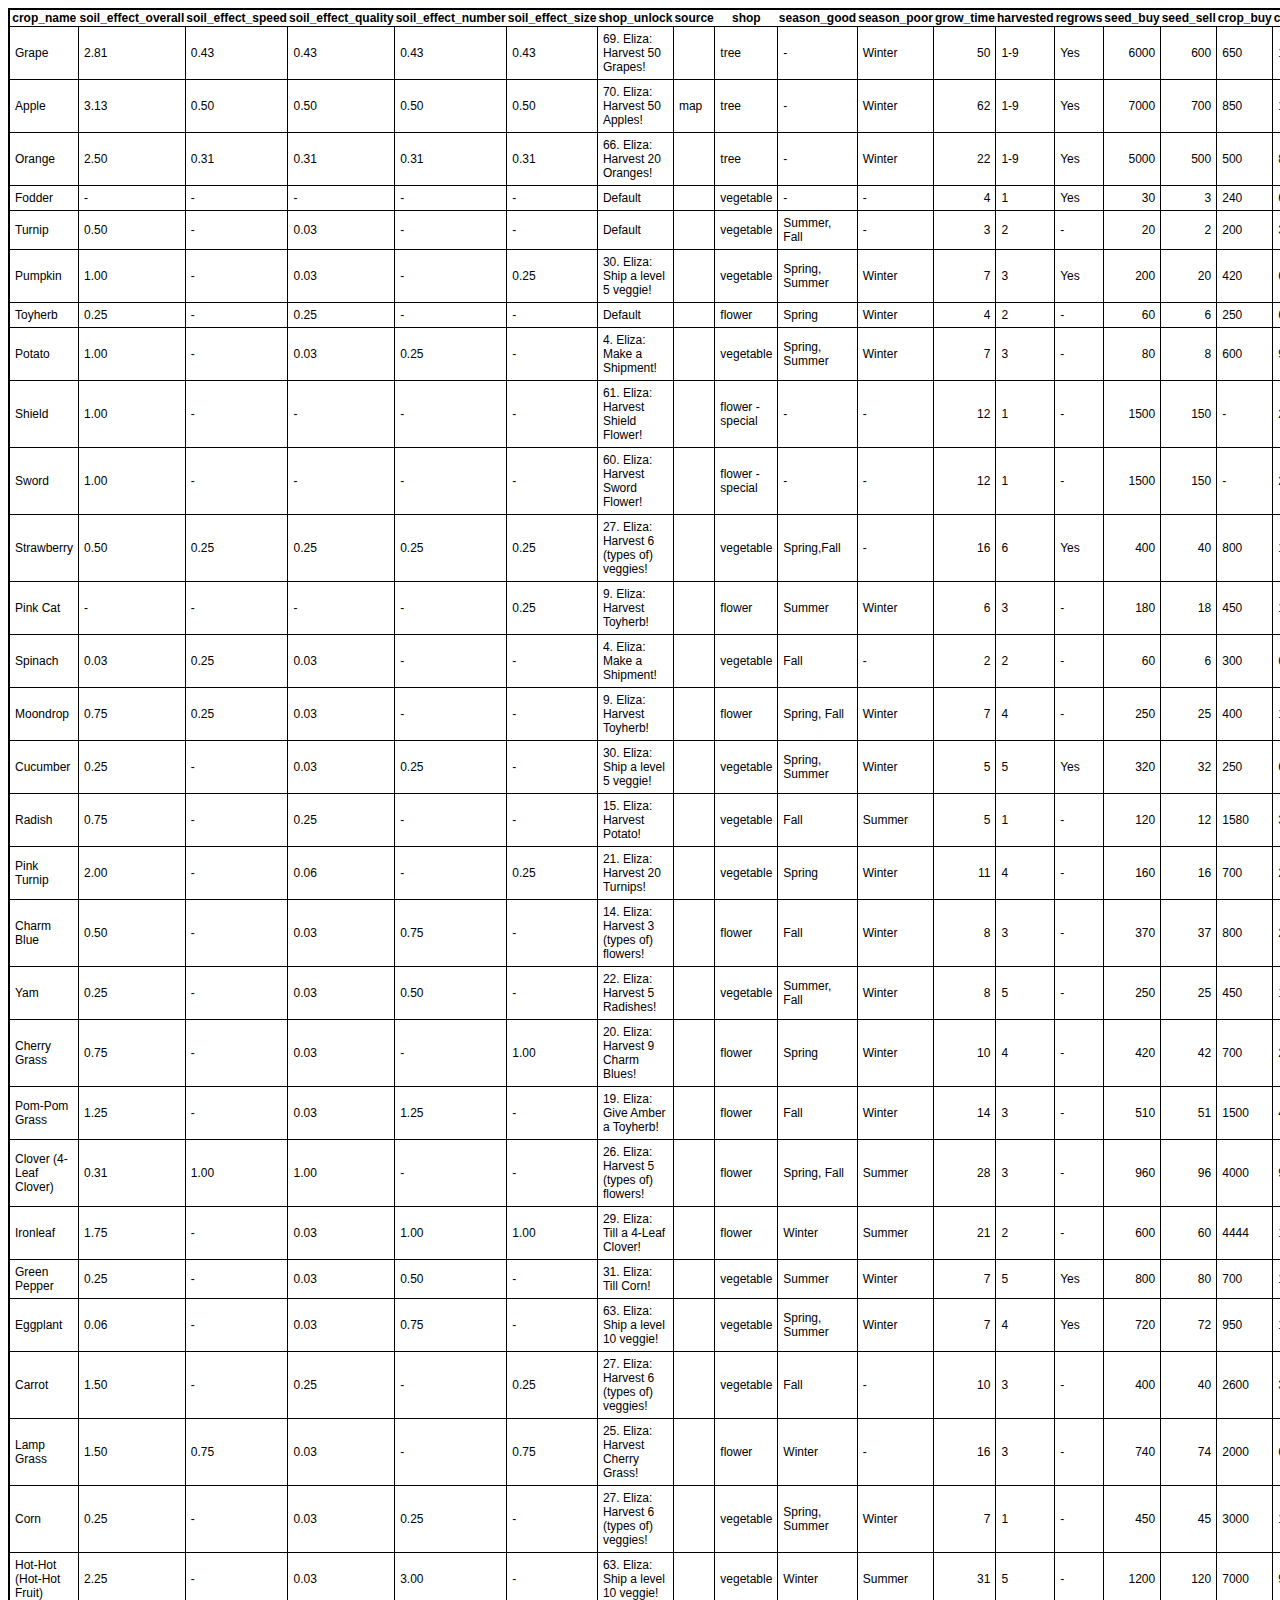
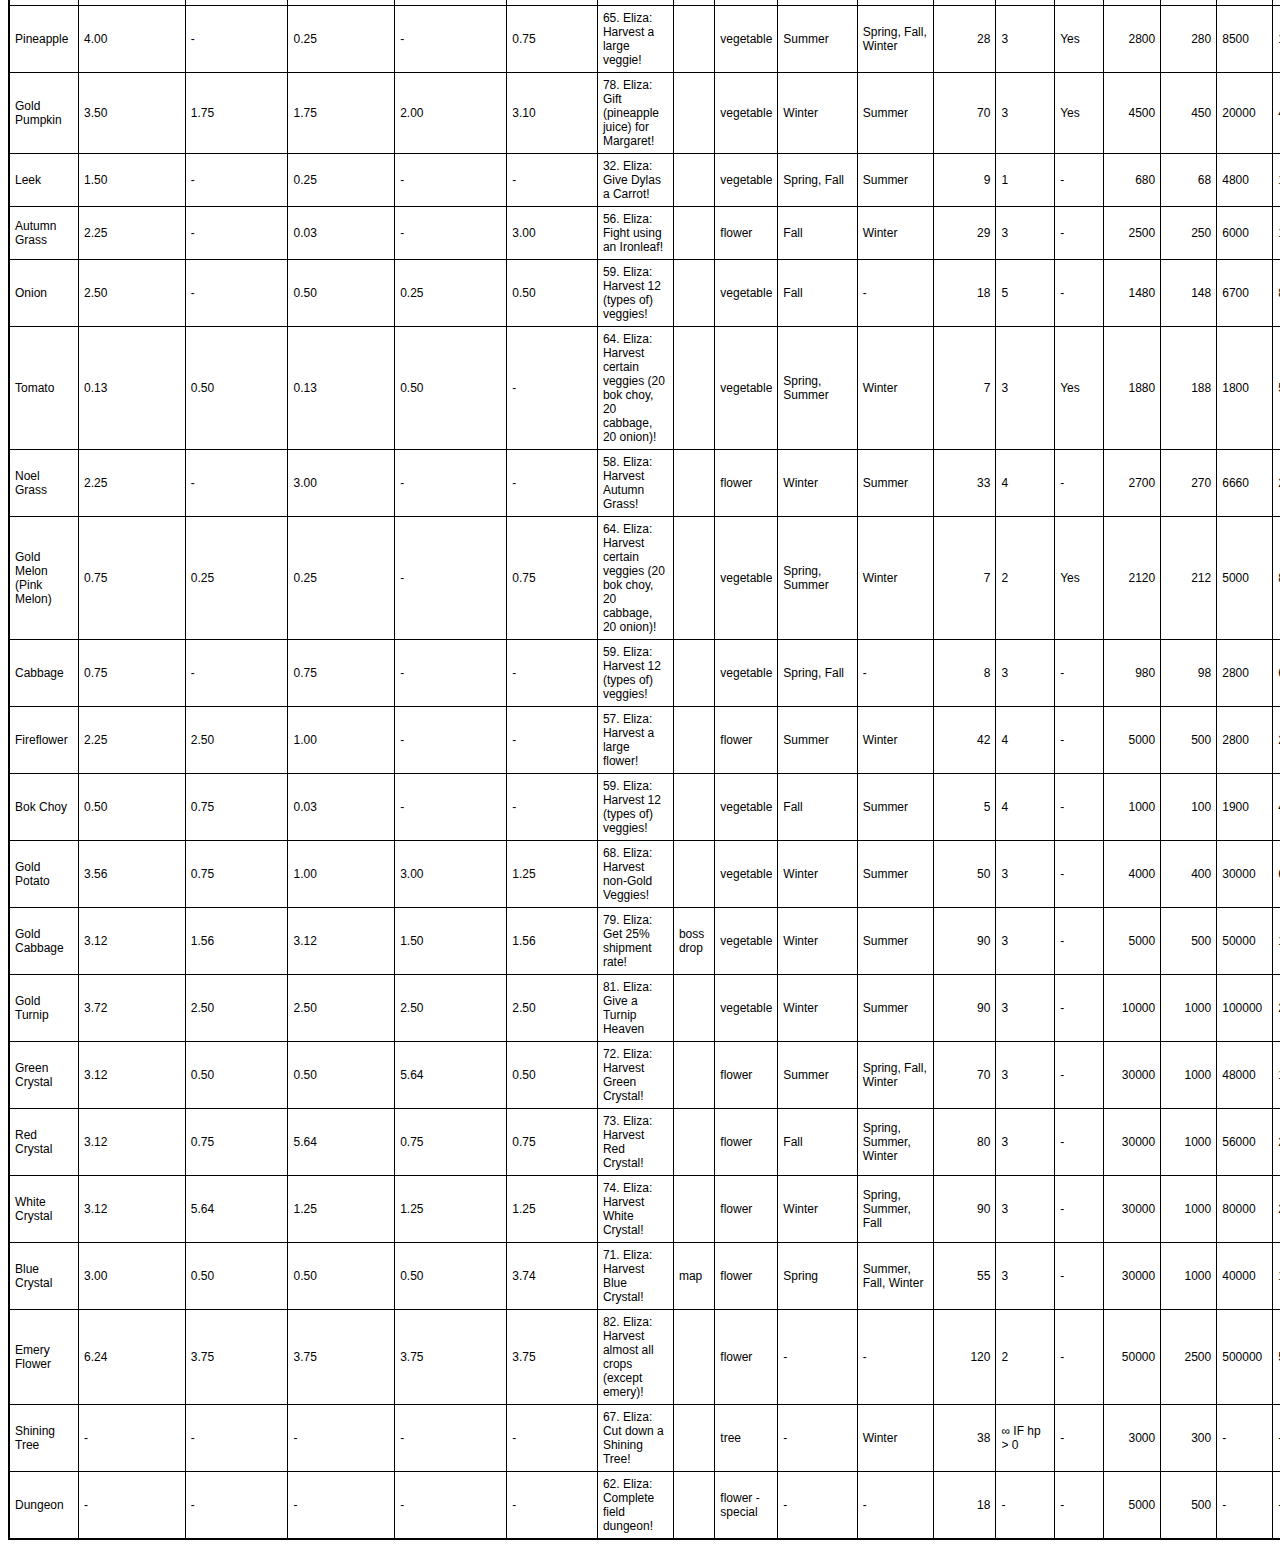
<file: index3.html>
<!DOCTYPE html>
<html>
  <head>
    <title>Sixthfore</title>
    <meta charset="utf-8">

    <style>
      table {
        border-collapse: collapse;
        border: 2px black solid;
        font: 12px sans-serif;
      }
      td {
        border: 1px black solid;
        padding: 5px;
      }
    </style>
  </head>

  <body>
    <table class="table table-bordered table-hover table-condensed">
<thead><tr><th title="Field #1">crop_name</th>
<th title="Field #2">soil_effect_overall</th>
<th title="Field #3">soil_effect_speed</th>
<th title="Field #4">soil_effect_quality</th>
<th title="Field #5">soil_effect_number</th>
<th title="Field #6">soil_effect_size</th>
<th title="Field #7">shop_unlock</th>
<th title="Field #8">source</th>
<th title="Field #9">shop</th>
<th title="Field #10">season_good</th>
<th title="Field #11">season_poor</th>
<th title="Field #12">grow_time</th>
<th title="Field #13">harvested</th>
<th title="Field #14">regrows</th>
<th title="Field #15">seed_buy</th>
<th title="Field #16">seed_sell</th>
<th title="Field #17">crop_buy</th>
<th title="Field #18">crop_sell_lvl1</th>
<th title="Field #19">crop_sell_lvl10</th>
<th title="Field #20">yield_one_sell</th>
<th title="Field #21">profit_one_harvest</th>
<th title="Field #22">yield_per_day</th>
<th title="Field #23">lvl_at_shop</th>
<th title="Field #24">lvl_inventory_seed</th>
<th title="Field #25">lvl_inventory_crop</th>
</tr></thead>
<tbody><tr><td>Grape</td>
<td>2.81</td>
<td>0.43</td>
<td>0.43</td>
<td>0.43</td>
<td>0.43</td>
<td>69. Eliza: Harvest 50 Grapes!</td>
<td> </td>
<td>tree</td>
<td>-</td>
<td>Winter</td>
<td align="right">50</td>
<td>1-9</td>
<td>Yes</td>
<td align="right">6000</td>
<td align="right">600</td>
<td>650</td>
<td>120</td>
<td> </td>
<td align="right">480</td>
<td align="right">-5520</td>
<td align="right">10</td>
<td> </td>
<td> </td>
<td> </td>
</tr>
<tr><td>Apple</td>
<td>3.13</td>
<td>0.50</td>
<td>0.50</td>
<td>0.50</td>
<td>0.50</td>
<td>70. Eliza: Harvest 50 Apples!</td>
<td>map</td>
<td>tree</td>
<td>-</td>
<td>Winter</td>
<td align="right">62</td>
<td>1-9</td>
<td>Yes</td>
<td align="right">7000</td>
<td align="right">700</td>
<td>850</td>
<td>150</td>
<td> </td>
<td align="right">600</td>
<td align="right">-6400</td>
<td align="right">10</td>
<td> </td>
<td> </td>
<td> </td>
</tr>
<tr><td>Orange</td>
<td>2.50</td>
<td>0.31</td>
<td>0.31</td>
<td>0.31</td>
<td>0.31</td>
<td>66. Eliza: Harvest 20 Oranges!</td>
<td> </td>
<td>tree</td>
<td>-</td>
<td>Winter</td>
<td align="right">22</td>
<td>1-9</td>
<td>Yes</td>
<td align="right">5000</td>
<td align="right">500</td>
<td>500</td>
<td>80</td>
<td> </td>
<td align="right">320</td>
<td align="right">-4680</td>
<td align="right">15</td>
<td> </td>
<td> </td>
<td> </td>
</tr>
<tr><td>Fodder</td>
<td>-</td>
<td>-</td>
<td>-</td>
<td>-</td>
<td>-</td>
<td>Default</td>
<td> </td>
<td>vegetable</td>
<td>-</td>
<td>-</td>
<td align="right">4</td>
<td>1</td>
<td>Yes</td>
<td align="right">30</td>
<td align="right">3</td>
<td>240</td>
<td>60</td>
<td> </td>
<td align="right">60</td>
<td align="right">30</td>
<td align="right">15</td>
<td> </td>
<td> </td>
<td> </td>
</tr>
<tr><td>Turnip</td>
<td>0.50</td>
<td>-</td>
<td>0.03</td>
<td>-</td>
<td>-</td>
<td>Default</td>
<td> </td>
<td>vegetable</td>
<td>Summer, Fall</td>
<td>-</td>
<td align="right">3</td>
<td>2</td>
<td>-</td>
<td align="right">20</td>
<td align="right">2</td>
<td>200</td>
<td>30</td>
<td> </td>
<td align="right">60</td>
<td align="right">40</td>
<td align="right">20</td>
<td> </td>
<td> </td>
<td> </td>
</tr>
<tr><td>Pumpkin</td>
<td>1.00</td>
<td>-</td>
<td>0.03</td>
<td>-</td>
<td>0.25</td>
<td>30. Eliza: Ship a level 5 veggie!  </td>
<td> </td>
<td>vegetable</td>
<td>Spring, Summer</td>
<td>Winter</td>
<td align="right">7</td>
<td>3</td>
<td>Yes</td>
<td align="right">200</td>
<td align="right">20</td>
<td>420</td>
<td>65</td>
<td> </td>
<td align="right">195</td>
<td align="right">-5</td>
<td align="right">28</td>
<td> </td>
<td> </td>
<td> </td>
</tr>
<tr><td>Toyherb</td>
<td>0.25</td>
<td>-</td>
<td>0.25</td>
<td>-</td>
<td>-</td>
<td>Default</td>
<td> </td>
<td>flower</td>
<td>Spring</td>
<td>Winter</td>
<td align="right">4</td>
<td>2</td>
<td>-</td>
<td align="right">60</td>
<td align="right">6</td>
<td>250</td>
<td>65</td>
<td> </td>
<td align="right">130</td>
<td align="right">70</td>
<td align="right">33</td>
<td> </td>
<td> </td>
<td> </td>
</tr>
<tr><td>Potato</td>
<td>1.00</td>
<td>-</td>
<td>0.03</td>
<td>0.25</td>
<td>-</td>
<td>4. Eliza: Make a Shipment!</td>
<td> </td>
<td>vegetable</td>
<td>Spring, Summer</td>
<td>Winter</td>
<td align="right">7</td>
<td>3</td>
<td>-</td>
<td align="right">80</td>
<td align="right">8</td>
<td>600</td>
<td>90</td>
<td> </td>
<td align="right">270</td>
<td align="right">190</td>
<td align="right">39</td>
<td> </td>
<td> </td>
<td> </td>
</tr>
<tr><td>Shield</td>
<td>1.00</td>
<td>-</td>
<td>-</td>
<td>-</td>
<td>-</td>
<td>61. Eliza: Harvest Shield Flower!</td>
<td> </td>
<td>flower - special</td>
<td>-</td>
<td>-</td>
<td align="right">12</td>
<td>1</td>
<td>-</td>
<td align="right">1500</td>
<td align="right">150</td>
<td>-</td>
<td>2000</td>
<td> </td>
<td align="right">500</td>
<td align="right"></td>
<td align="right">42</td>
<td> </td>
<td> </td>
<td> </td>
</tr>
<tr><td>Sword</td>
<td>1.00</td>
<td>-</td>
<td>-</td>
<td>-</td>
<td>-</td>
<td>60. Eliza: Harvest Sword Flower!</td>
<td> </td>
<td>flower - special</td>
<td>-</td>
<td>-</td>
<td align="right">12</td>
<td>1</td>
<td>-</td>
<td align="right">1500</td>
<td align="right">150</td>
<td>-</td>
<td>2000</td>
<td> </td>
<td align="right">500</td>
<td align="right"></td>
<td align="right">42</td>
<td> </td>
<td> </td>
<td> </td>
</tr>
<tr><td>Strawberry</td>
<td>0.50</td>
<td>0.25</td>
<td>0.25</td>
<td>0.25</td>
<td>0.25</td>
<td>27. Eliza: Harvest 6 (types of) veggies!</td>
<td> </td>
<td>vegetable</td>
<td>Spring,Fall</td>
<td>-</td>
<td align="right">16</td>
<td>6</td>
<td>Yes</td>
<td align="right">400</td>
<td align="right">40</td>
<td>800</td>
<td>135</td>
<td> </td>
<td align="right">810</td>
<td align="right">410</td>
<td align="right">51</td>
<td> </td>
<td> </td>
<td> </td>
</tr>
<tr><td>Pink Cat</td>
<td>-</td>
<td>-</td>
<td>-</td>
<td>-</td>
<td>0.25</td>
<td>9. Eliza: Harvest Toyherb!</td>
<td> </td>
<td>flower</td>
<td>Summer</td>
<td>Winter</td>
<td align="right">6</td>
<td>3</td>
<td>-</td>
<td align="right">180</td>
<td align="right">18</td>
<td>450</td>
<td>110</td>
<td> </td>
<td align="right">330</td>
<td align="right">150</td>
<td align="right">55</td>
<td> </td>
<td> </td>
<td> </td>
</tr>
<tr><td>Spinach</td>
<td>0.03</td>
<td>0.25</td>
<td>0.03</td>
<td>-</td>
<td>-</td>
<td>4. Eliza: Make a Shipment!</td>
<td> </td>
<td>vegetable</td>
<td>Fall</td>
<td>-</td>
<td align="right">2</td>
<td>2</td>
<td>-</td>
<td align="right">60</td>
<td align="right">6</td>
<td>300</td>
<td>65</td>
<td> </td>
<td align="right">130</td>
<td align="right">70</td>
<td align="right">65</td>
<td> </td>
<td> </td>
<td> </td>
</tr>
<tr><td>Moondrop</td>
<td>0.75</td>
<td>0.25</td>
<td>0.03</td>
<td>-</td>
<td>-</td>
<td>9. Eliza: Harvest Toyherb!</td>
<td> </td>
<td>flower</td>
<td>Spring, Fall</td>
<td>Winter</td>
<td align="right">7</td>
<td>4</td>
<td>-</td>
<td align="right">250</td>
<td align="right">25</td>
<td>400</td>
<td>115</td>
<td> </td>
<td align="right">460</td>
<td align="right">210</td>
<td align="right">66</td>
<td> </td>
<td> </td>
<td> </td>
</tr>
<tr><td>Cucumber</td>
<td>0.25</td>
<td>-</td>
<td>0.03</td>
<td>0.25</td>
<td>-</td>
<td>30. Eliza: Ship a level 5 veggie!  </td>
<td> </td>
<td>vegetable</td>
<td>Spring, Summer</td>
<td>Winter</td>
<td align="right">5</td>
<td>5</td>
<td>Yes</td>
<td align="right">320</td>
<td align="right">32</td>
<td>250</td>
<td>68</td>
<td> </td>
<td align="right">340</td>
<td align="right">20</td>
<td align="right">68</td>
<td> </td>
<td> </td>
<td> </td>
</tr>
<tr><td>Radish</td>
<td>0.75</td>
<td>-</td>
<td>0.25</td>
<td>-</td>
<td>-</td>
<td>15. Eliza: Harvest Potato!</td>
<td> </td>
<td>vegetable</td>
<td>Fall</td>
<td>Summer</td>
<td align="right">5</td>
<td>1</td>
<td>-</td>
<td align="right">120</td>
<td align="right">12</td>
<td>1580</td>
<td>360</td>
<td> </td>
<td align="right">360</td>
<td align="right">240</td>
<td align="right">72</td>
<td> </td>
<td> </td>
<td> </td>
</tr>
<tr><td>Pink Turnip</td>
<td>2.00</td>
<td>-</td>
<td>0.06</td>
<td>-</td>
<td>0.25</td>
<td>21. Eliza: Harvest 20 Turnips!  </td>
<td> </td>
<td>vegetable</td>
<td>Spring</td>
<td>Winter</td>
<td align="right">11</td>
<td>4</td>
<td>-</td>
<td align="right">160</td>
<td align="right">16</td>
<td>700</td>
<td>200</td>
<td> </td>
<td align="right">800</td>
<td align="right">640</td>
<td align="right">73</td>
<td> </td>
<td> </td>
<td> </td>
</tr>
<tr><td>Charm Blue</td>
<td>0.50</td>
<td>-</td>
<td>0.03</td>
<td>0.75</td>
<td>-</td>
<td>14. Eliza: Harvest 3 (types of) flowers!</td>
<td> </td>
<td>flower</td>
<td>Fall</td>
<td>Winter</td>
<td align="right">8</td>
<td>3</td>
<td>-</td>
<td align="right">370</td>
<td align="right">37</td>
<td>800</td>
<td>220</td>
<td> </td>
<td align="right">660</td>
<td align="right">290</td>
<td align="right">83</td>
<td> </td>
<td> </td>
<td> </td>
</tr>
<tr><td>Yam</td>
<td>0.25</td>
<td>-</td>
<td>0.03</td>
<td>0.50</td>
<td>-</td>
<td>22. Eliza: Harvest 5 Radishes!  </td>
<td> </td>
<td>vegetable</td>
<td>Summer, Fall</td>
<td>Winter</td>
<td align="right">8</td>
<td>5</td>
<td>-</td>
<td align="right">250</td>
<td align="right">25</td>
<td>450</td>
<td>140</td>
<td> </td>
<td align="right">700</td>
<td align="right">450</td>
<td align="right">88</td>
<td> </td>
<td> </td>
<td> </td>
</tr>
<tr><td>Cherry Grass</td>
<td>0.75</td>
<td>-</td>
<td>0.03</td>
<td>-</td>
<td>1.00</td>
<td>20. Eliza: Harvest 9 Charm Blues!  </td>
<td> </td>
<td>flower</td>
<td>Spring</td>
<td>Winter</td>
<td align="right">10</td>
<td>4</td>
<td>-</td>
<td align="right">420</td>
<td align="right">42</td>
<td>700</td>
<td>230</td>
<td> </td>
<td align="right">920</td>
<td align="right">500</td>
<td align="right">92</td>
<td> </td>
<td> </td>
<td> </td>
</tr>
<tr><td>Pom-Pom Grass</td>
<td>1.25</td>
<td>-</td>
<td>0.03</td>
<td>1.25</td>
<td>-</td>
<td>19. Eliza: Give Amber a Toyherb!</td>
<td> </td>
<td>flower</td>
<td>Fall</td>
<td>Winter</td>
<td align="right">14</td>
<td>3</td>
<td>-</td>
<td align="right">510</td>
<td align="right">51</td>
<td>1500</td>
<td>440</td>
<td> </td>
<td align="right">1320</td>
<td align="right">810</td>
<td align="right">94</td>
<td> </td>
<td> </td>
<td> </td>
</tr>
<tr><td>Clover (4-Leaf Clover)</td>
<td>0.31</td>
<td>1.00</td>
<td>1.00</td>
<td>-</td>
<td>-</td>
<td>26. Eliza: Harvest 5 (types of) flowers!</td>
<td> </td>
<td>flower</td>
<td>Spring, Fall</td>
<td>Summer</td>
<td align="right">28</td>
<td>3</td>
<td>-</td>
<td align="right">960</td>
<td align="right">96</td>
<td>4000</td>
<td>980</td>
<td> </td>
<td align="right">2940</td>
<td align="right">1980</td>
<td align="right">105</td>
<td> </td>
<td> </td>
<td> </td>
</tr>
<tr><td>Ironleaf</td>
<td>1.75</td>
<td>-</td>
<td>0.03</td>
<td>1.00</td>
<td>1.00</td>
<td>29. Eliza: Till a 4-Leaf Clover!</td>
<td> </td>
<td>flower</td>
<td>Winter</td>
<td>Summer</td>
<td align="right">21</td>
<td>2</td>
<td>-</td>
<td align="right">600</td>
<td align="right">60</td>
<td>4444</td>
<td>1111</td>
<td> </td>
<td align="right">2222</td>
<td align="right">1622</td>
<td align="right">106</td>
<td> </td>
<td> </td>
<td> </td>
</tr>
<tr><td>Green Pepper</td>
<td>0.25</td>
<td>-</td>
<td>0.03</td>
<td>0.50</td>
<td>-</td>
<td>31. Eliza: Till Corn!</td>
<td> </td>
<td>vegetable</td>
<td>Summer</td>
<td>Winter</td>
<td align="right">7</td>
<td>5</td>
<td>Yes</td>
<td align="right">800</td>
<td align="right">80</td>
<td>700</td>
<td>150</td>
<td> </td>
<td align="right">750</td>
<td align="right">-50</td>
<td align="right">107</td>
<td> </td>
<td> </td>
<td> </td>
</tr>
<tr><td>Eggplant</td>
<td>0.06</td>
<td>-</td>
<td>0.03</td>
<td>0.75</td>
<td>-</td>
<td>63. Eliza: Ship a level 10 veggie!</td>
<td> </td>
<td>vegetable</td>
<td>Spring, Summer</td>
<td>Winter</td>
<td align="right">7</td>
<td>4</td>
<td>Yes</td>
<td align="right">720</td>
<td align="right">72</td>
<td>950</td>
<td>190</td>
<td> </td>
<td align="right">760</td>
<td align="right">40</td>
<td align="right">109</td>
<td> </td>
<td> </td>
<td> </td>
</tr>
<tr><td>Carrot</td>
<td>1.50</td>
<td>-</td>
<td>0.25</td>
<td>-</td>
<td>0.25</td>
<td>27. Eliza: Harvest 6 (types of) veggies!</td>
<td> </td>
<td>vegetable</td>
<td>Fall</td>
<td>-</td>
<td align="right">10</td>
<td>3</td>
<td>-</td>
<td align="right">400</td>
<td align="right">40</td>
<td>2600</td>
<td>380</td>
<td> </td>
<td align="right">1140</td>
<td align="right">740</td>
<td align="right">114</td>
<td> </td>
<td> </td>
<td> </td>
</tr>
<tr><td>Lamp Grass</td>
<td>1.50</td>
<td>0.75</td>
<td>0.03</td>
<td>-</td>
<td>0.75</td>
<td>25. Eliza: Harvest Cherry Grass!</td>
<td> </td>
<td>flower</td>
<td>Winter</td>
<td>-</td>
<td align="right">16</td>
<td>3</td>
<td>-</td>
<td align="right">740</td>
<td align="right">74</td>
<td>2000</td>
<td>650</td>
<td> </td>
<td align="right">1950</td>
<td align="right">1210</td>
<td align="right">122</td>
<td> </td>
<td> </td>
<td> </td>
</tr>
<tr><td>Corn</td>
<td>0.25</td>
<td>-</td>
<td>0.03</td>
<td>0.25</td>
<td>-</td>
<td>27. Eliza: Harvest 6 (types of) veggies!</td>
<td> </td>
<td>vegetable</td>
<td>Spring, Summer</td>
<td>Winter</td>
<td align="right">7</td>
<td>1</td>
<td>-</td>
<td align="right">450</td>
<td align="right">45</td>
<td>3000</td>
<td>1000</td>
<td> </td>
<td align="right">1000</td>
<td align="right">550</td>
<td align="right">143</td>
<td> </td>
<td> </td>
<td> </td>
</tr>
<tr><td>Hot-Hot (Hot-Hot Fruit)</td>
<td>2.25</td>
<td>-</td>
<td>0.03</td>
<td>3.00</td>
<td>-</td>
<td>63. Eliza: Ship a level 10 veggie!</td>
<td> </td>
<td>vegetable</td>
<td>Winter</td>
<td>Summer</td>
<td align="right">31</td>
<td>5</td>
<td>-</td>
<td align="right">1200</td>
<td align="right">120</td>
<td>7000</td>
<td>900</td>
<td> </td>
<td align="right">4500</td>
<td align="right">3300</td>
<td align="right">145</td>
<td> </td>
<td> </td>
<td> </td>
</tr>
<tr><td>Pineapple</td>
<td>4.00</td>
<td>-</td>
<td>0.25</td>
<td>-</td>
<td>0.75</td>
<td>65. Eliza: Harvest a large veggie!</td>
<td> </td>
<td>vegetable</td>
<td>Summer</td>
<td>Spring, Fall, Winter</td>
<td align="right">28</td>
<td>3</td>
<td>Yes</td>
<td align="right">2800</td>
<td align="right">280</td>
<td>8500</td>
<td>1600</td>
<td> </td>
<td align="right">4800</td>
<td align="right">2000</td>
<td align="right">171</td>
<td> </td>
<td> </td>
<td> </td>
</tr>
<tr><td>Gold Pumpkin</td>
<td>3.50</td>
<td>1.75</td>
<td>1.75</td>
<td>2.00</td>
<td>3.10</td>
<td>78. Eliza: Gift (pineapple juice) for Margaret!</td>
<td> </td>
<td>vegetable</td>
<td>Winter</td>
<td>Summer</td>
<td align="right">70</td>
<td>3</td>
<td>Yes</td>
<td align="right">4500</td>
<td align="right">450</td>
<td>20000</td>
<td>4000</td>
<td> </td>
<td align="right">12000</td>
<td align="right">7500</td>
<td align="right">171</td>
<td> </td>
<td> </td>
<td> </td>
</tr>
<tr><td>Leek</td>
<td>1.50</td>
<td>-</td>
<td>0.25</td>
<td>-</td>
<td>-</td>
<td>32. Eliza: Give Dylas a Carrot! </td>
<td> </td>
<td>vegetable</td>
<td>Spring, Fall</td>
<td>Summer</td>
<td align="right">9</td>
<td>1</td>
<td>-</td>
<td align="right">680</td>
<td align="right">68</td>
<td>4800</td>
<td>1600</td>
<td> </td>
<td align="right">1600</td>
<td align="right">920</td>
<td align="right">178</td>
<td> </td>
<td> </td>
<td> </td>
</tr>
<tr><td>Autumn Grass</td>
<td>2.25</td>
<td>-</td>
<td>0.03</td>
<td>-</td>
<td>3.00</td>
<td>56. Eliza: Fight using an Ironleaf!</td>
<td> </td>
<td>flower</td>
<td>Fall</td>
<td>Winter</td>
<td align="right">29</td>
<td>3</td>
<td>-</td>
<td align="right">2500</td>
<td align="right">250</td>
<td>6000</td>
<td>1800</td>
<td> </td>
<td align="right">5400</td>
<td align="right">2900</td>
<td align="right">186</td>
<td> </td>
<td> </td>
<td> </td>
</tr>
<tr><td>Onion</td>
<td>2.50</td>
<td>-</td>
<td>0.50</td>
<td>0.25</td>
<td>0.50</td>
<td>59. Eliza: Harvest 12 (types of) veggies!</td>
<td> </td>
<td>vegetable</td>
<td>Fall</td>
<td>-</td>
<td align="right">18</td>
<td>5</td>
<td>-</td>
<td align="right">1480</td>
<td align="right">148</td>
<td>6700</td>
<td>800</td>
<td> </td>
<td align="right">4000</td>
<td align="right">2520</td>
<td align="right">222</td>
<td> </td>
<td> </td>
<td> </td>
</tr>
<tr><td>Tomato</td>
<td>0.13</td>
<td>0.50</td>
<td>0.13</td>
<td>0.50</td>
<td>-</td>
<td>64. Eliza: Harvest certain veggies (20 bok choy, 20 cabbage, 20 onion)!</td>
<td> </td>
<td>vegetable</td>
<td>Spring, Summer</td>
<td>Winter</td>
<td align="right">7</td>
<td>3</td>
<td>Yes</td>
<td align="right">1880</td>
<td align="right">188</td>
<td>1800</td>
<td>540</td>
<td> </td>
<td align="right">1620</td>
<td align="right">-260</td>
<td align="right">231</td>
<td> </td>
<td> </td>
<td> </td>
</tr>
<tr><td>Noel Grass</td>
<td>2.25</td>
<td>-</td>
<td>3.00</td>
<td>-</td>
<td>-</td>
<td>58. Eliza: Harvest Autumn Grass!</td>
<td> </td>
<td>flower</td>
<td>Winter</td>
<td>Summer</td>
<td align="right">33</td>
<td>4</td>
<td>-</td>
<td align="right">2700</td>
<td align="right">270</td>
<td>6660</td>
<td>2000</td>
<td> </td>
<td align="right">8000</td>
<td align="right">5300</td>
<td align="right">242</td>
<td> </td>
<td> </td>
<td> </td>
</tr>
<tr><td>Gold Melon (Pink Melon)</td>
<td>0.75</td>
<td>0.25</td>
<td>0.25</td>
<td>-</td>
<td>0.75</td>
<td>64. Eliza: Harvest certain veggies (20 bok choy, 20 cabbage, 20 onion)!</td>
<td> </td>
<td>vegetable</td>
<td>Spring, Summer</td>
<td>Winter</td>
<td align="right">7</td>
<td>2</td>
<td>Yes</td>
<td align="right">2120</td>
<td align="right">212</td>
<td>5000</td>
<td>850</td>
<td> </td>
<td align="right">1700</td>
<td align="right">-420</td>
<td align="right">243</td>
<td> </td>
<td> </td>
<td> </td>
</tr>
<tr><td>Cabbage</td>
<td>0.75</td>
<td>-</td>
<td>0.75</td>
<td>-</td>
<td>-</td>
<td>59. Eliza: Harvest 12 (types of) veggies!</td>
<td> </td>
<td>vegetable</td>
<td>Spring, Fall</td>
<td>-</td>
<td align="right">8</td>
<td>3</td>
<td>-</td>
<td align="right">980</td>
<td align="right">98</td>
<td>2800</td>
<td>680</td>
<td> </td>
<td align="right">2040</td>
<td align="right">1060</td>
<td align="right">255</td>
<td> </td>
<td> </td>
<td> </td>
</tr>
<tr><td>Fireflower</td>
<td>2.25</td>
<td>2.50</td>
<td>1.00</td>
<td>-</td>
<td>-</td>
<td>57. Eliza: Harvest a large flower!</td>
<td> </td>
<td>flower</td>
<td>Summer</td>
<td>Winter</td>
<td align="right">42</td>
<td>4</td>
<td>-</td>
<td align="right">5000</td>
<td align="right">500</td>
<td>2800</td>
<td>2800</td>
<td> </td>
<td align="right">11200</td>
<td align="right">6200</td>
<td align="right">267</td>
<td> </td>
<td> </td>
<td> </td>
</tr>
<tr><td>Bok Choy</td>
<td>0.50</td>
<td>0.75</td>
<td>0.03</td>
<td>-</td>
<td>-</td>
<td>59. Eliza: Harvest 12 (types of) veggies!</td>
<td> </td>
<td>vegetable</td>
<td>Fall</td>
<td>Summer</td>
<td align="right">5</td>
<td>4</td>
<td>-</td>
<td align="right">1000</td>
<td align="right">100</td>
<td>1900</td>
<td>420</td>
<td> </td>
<td align="right">1680</td>
<td align="right">680</td>
<td align="right">336</td>
<td> </td>
<td> </td>
<td> </td>
</tr>
<tr><td>Gold Potato</td>
<td>3.56</td>
<td>0.75</td>
<td>1.00</td>
<td>3.00</td>
<td>1.25</td>
<td>68. Eliza: Harvest non-Gold Veggies!</td>
<td> </td>
<td>vegetable</td>
<td>Winter</td>
<td>Summer</td>
<td align="right">50</td>
<td>3</td>
<td>-</td>
<td align="right">4000</td>
<td align="right">400</td>
<td>30000</td>
<td>6000</td>
<td> </td>
<td align="right">18000</td>
<td align="right">14000</td>
<td align="right">360</td>
<td> </td>
<td> </td>
<td> </td>
</tr>
<tr><td>Gold Cabbage</td>
<td>3.12</td>
<td>1.56</td>
<td>3.12</td>
<td>1.50</td>
<td>1.56</td>
<td>79. Eliza: Get 25% shipment rate!</td>
<td>boss drop</td>
<td>vegetable</td>
<td>Winter</td>
<td>Summer</td>
<td align="right">90</td>
<td>3</td>
<td>-</td>
<td align="right">5000</td>
<td align="right">500</td>
<td>50000</td>
<td>11500</td>
<td> </td>
<td align="right">34500</td>
<td align="right">29500</td>
<td align="right">383</td>
<td> </td>
<td> </td>
<td> </td>
</tr>
<tr><td>Gold Turnip</td>
<td>3.72</td>
<td>2.50</td>
<td>2.50</td>
<td>2.50</td>
<td>2.50</td>
<td>81. Eliza: Give a Turnip Heaven</td>
<td> </td>
<td>vegetable</td>
<td>Winter</td>
<td>Summer</td>
<td align="right">90</td>
<td>3</td>
<td>-</td>
<td align="right">10000</td>
<td align="right">1000</td>
<td>100000</td>
<td>20000</td>
<td> </td>
<td align="right">60000</td>
<td align="right">50000</td>
<td align="right">667</td>
<td> </td>
<td> </td>
<td> </td>
</tr>
<tr><td>Green Crystal</td>
<td>3.12</td>
<td>0.50</td>
<td>0.50</td>
<td>5.64</td>
<td>0.50</td>
<td>72. Eliza: Harvest Green Crystal!</td>
<td> </td>
<td>flower</td>
<td>Summer</td>
<td>Spring, Fall, Winter</td>
<td align="right">70</td>
<td>3</td>
<td>-</td>
<td align="right">30000</td>
<td align="right">1000</td>
<td>48000</td>
<td>17000</td>
<td> </td>
<td align="right">51000</td>
<td align="right">21000</td>
<td align="right">729</td>
<td> </td>
<td> </td>
<td> </td>
</tr>
<tr><td>Red Crystal</td>
<td>3.12</td>
<td>0.75</td>
<td>5.64</td>
<td>0.75</td>
<td>0.75</td>
<td>73. Eliza: Harvest Red Crystal!</td>
<td> </td>
<td>flower</td>
<td>Fall</td>
<td>Spring, Summer, Winter</td>
<td align="right">80</td>
<td>3</td>
<td>-</td>
<td align="right">30000</td>
<td align="right">1000</td>
<td>56000</td>
<td>20000</td>
<td> </td>
<td align="right">60000</td>
<td align="right">30000</td>
<td align="right">750</td>
<td> </td>
<td> </td>
<td> </td>
</tr>
<tr><td>White Crystal</td>
<td>3.12</td>
<td>5.64</td>
<td>1.25</td>
<td>1.25</td>
<td>1.25</td>
<td>74. Eliza: Harvest White Crystal!</td>
<td> </td>
<td>flower</td>
<td>Winter</td>
<td>Spring, Summer, Fall</td>
<td align="right">90</td>
<td>3</td>
<td>-</td>
<td align="right">30000</td>
<td align="right">1000</td>
<td>80000</td>
<td>22500</td>
<td> </td>
<td align="right">67500</td>
<td align="right">37500</td>
<td align="right">750</td>
<td> </td>
<td> </td>
<td> </td>
</tr>
<tr><td>Blue Crystal</td>
<td>3.00</td>
<td>0.50</td>
<td>0.50</td>
<td>0.50</td>
<td>3.74</td>
<td>71. Eliza: Harvest Blue Crystal!</td>
<td>map</td>
<td>flower</td>
<td>Spring</td>
<td>Summer, Fall, Winter</td>
<td align="right">55</td>
<td>3</td>
<td>-</td>
<td align="right">30000</td>
<td align="right">1000</td>
<td>40000</td>
<td>15000</td>
<td> </td>
<td align="right">45000</td>
<td align="right">15000</td>
<td align="right">818</td>
<td> </td>
<td> </td>
<td> </td>
</tr>
<tr><td>Emery Flower</td>
<td>6.24</td>
<td>3.75</td>
<td>3.75</td>
<td>3.75</td>
<td>3.75</td>
<td>82. Eliza: Harvest almost all crops (except emery)!</td>
<td> </td>
<td>flower</td>
<td>-</td>
<td>-</td>
<td align="right">120</td>
<td>2</td>
<td>-</td>
<td align="right">50000</td>
<td align="right">2500</td>
<td>500000</td>
<td>55000</td>
<td> </td>
<td align="right">110000</td>
<td align="right">60000</td>
<td align="right">917</td>
<td> </td>
<td> </td>
<td> </td>
</tr>
<tr><td>Shining Tree</td>
<td>-</td>
<td>-</td>
<td>-</td>
<td>-</td>
<td>-</td>
<td>67. Eliza: Cut down a Shining Tree!</td>
<td> </td>
<td>tree</td>
<td>-</td>
<td>Winter</td>
<td align="right">38</td>
<td>∞ IF hp &gt; 0</td>
<td>-</td>
<td align="right">3000</td>
<td align="right">300</td>
<td>-</td>
<td>-</td>
<td> </td>
<td align="right"></td>
<td align="right"></td>
<td align="right"></td>
<td> </td>
<td> </td>
<td> </td>
</tr>
<tr><td>Dungeon</td>
<td>-</td>
<td>-</td>
<td>-</td>
<td>-</td>
<td>-</td>
<td>62. Eliza: Complete field dungeon!</td>
<td> </td>
<td>flower - special</td>
<td>-</td>
<td>-</td>
<td align="right">18</td>
<td>-</td>
<td>-</td>
<td align="right">5000</td>
<td align="right">500</td>
<td>-</td>
<td>-</td>
<td> </td>
<td align="right"></td>
<td align="right"></td>
<td align="right"></td>
<td> </td>
<td> </td>
<td> </td>
</tr>
</tbody></table>

</body>
</html>
</file>
